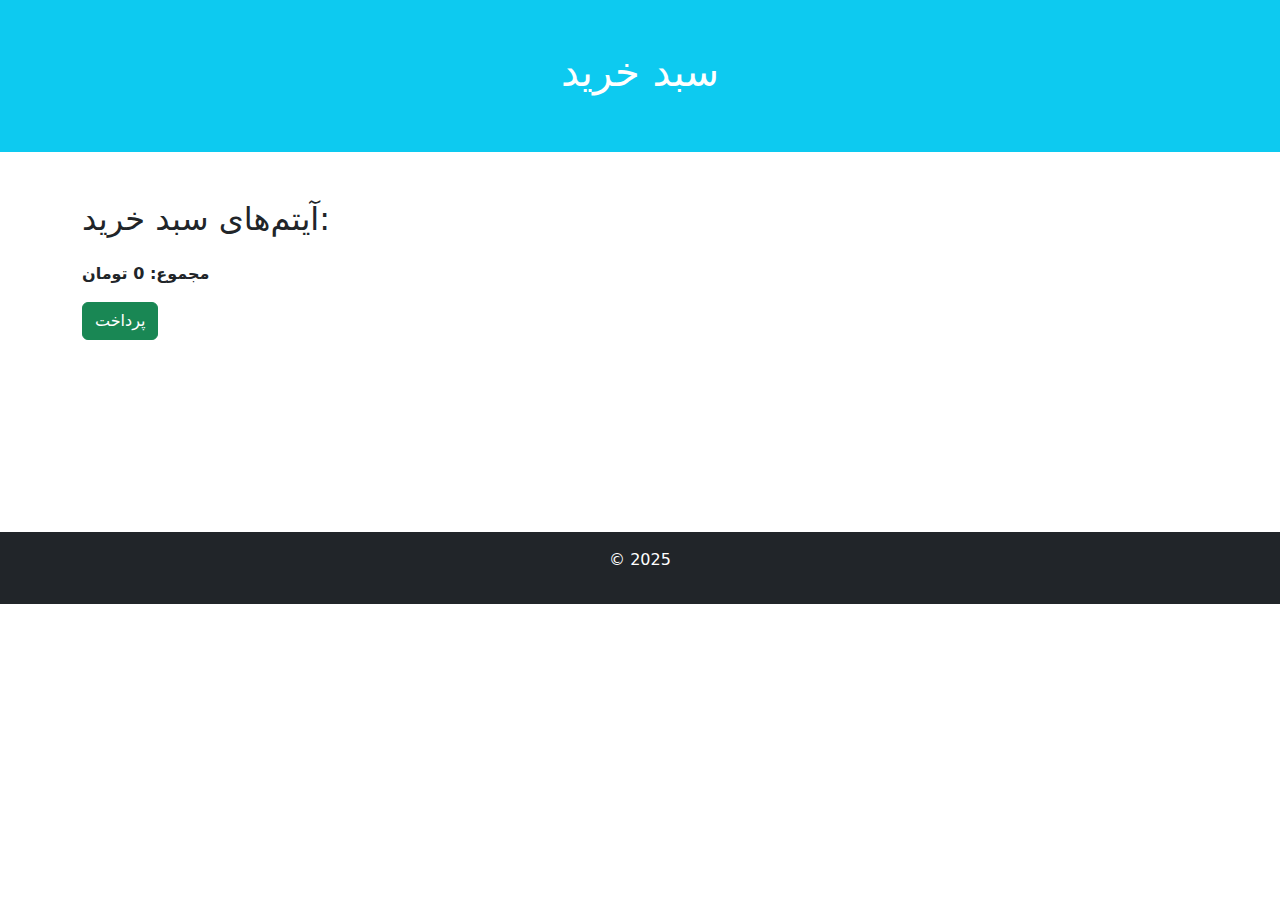
<file: checkout.html>
<!DOCTYPE html>
<html lang="fa">
<head>
  <meta charset="UTF-8">
  <meta name="viewport" content="width=device-width, initial-scale=1.0">
  <title>سبد خرید</title>
  <link href="https://cdn.jsdelivr.net/npm/bootstrap@5.3.2/dist/css/bootstrap.min.css" rel="stylesheet">
  <script src="cart.js"></script>
</head>
<body>
  <header class="bg-info text-white text-center py-5">
    <h1>سبد خرید</h1>
  </header>

  <main class="container py-5">
    <h2>آیتم‌های سبد خرید:</h2>
    <ul id="cart-items" class="list-group mb-3"></ul>
    <p id="cart-total" class="fw-bold">مجموع: 0 تومان</p>
    <a href="payment.html" class="btn btn-success">پرداخت</a>
  </main>
  <br>
  <br>
  <br>
  <br>
  <br>
  <br>
  <footer class="bg-dark text-white text-center py-3">
    <p>&copy; 2025</p>
  </footer>

  <script>
    // نمایش آیتم‌های سبد خرید
    document.addEventListener('DOMContentLoaded', () => {
      const cartItems = JSON.parse(localStorage.getItem('cart')) || [];
      const cartList = document.getElementById('cart-items');
      const totalPriceElement = document.getElementById('cart-total');
      let totalPrice = 0;

      cartItems.forEach(item => {
        const li = document.createElement('li');
        li.textContent = `${item.name} - ${item.price} تومان`;
        li.className = 'list-group-item';
        cartList.appendChild(li);
        totalPrice += parseInt(item.price);
      });

      totalPriceElement.textContent = `مجموع: ${totalPrice} تومان`;
    });
  </script>
 
</body>
</html>
</file>
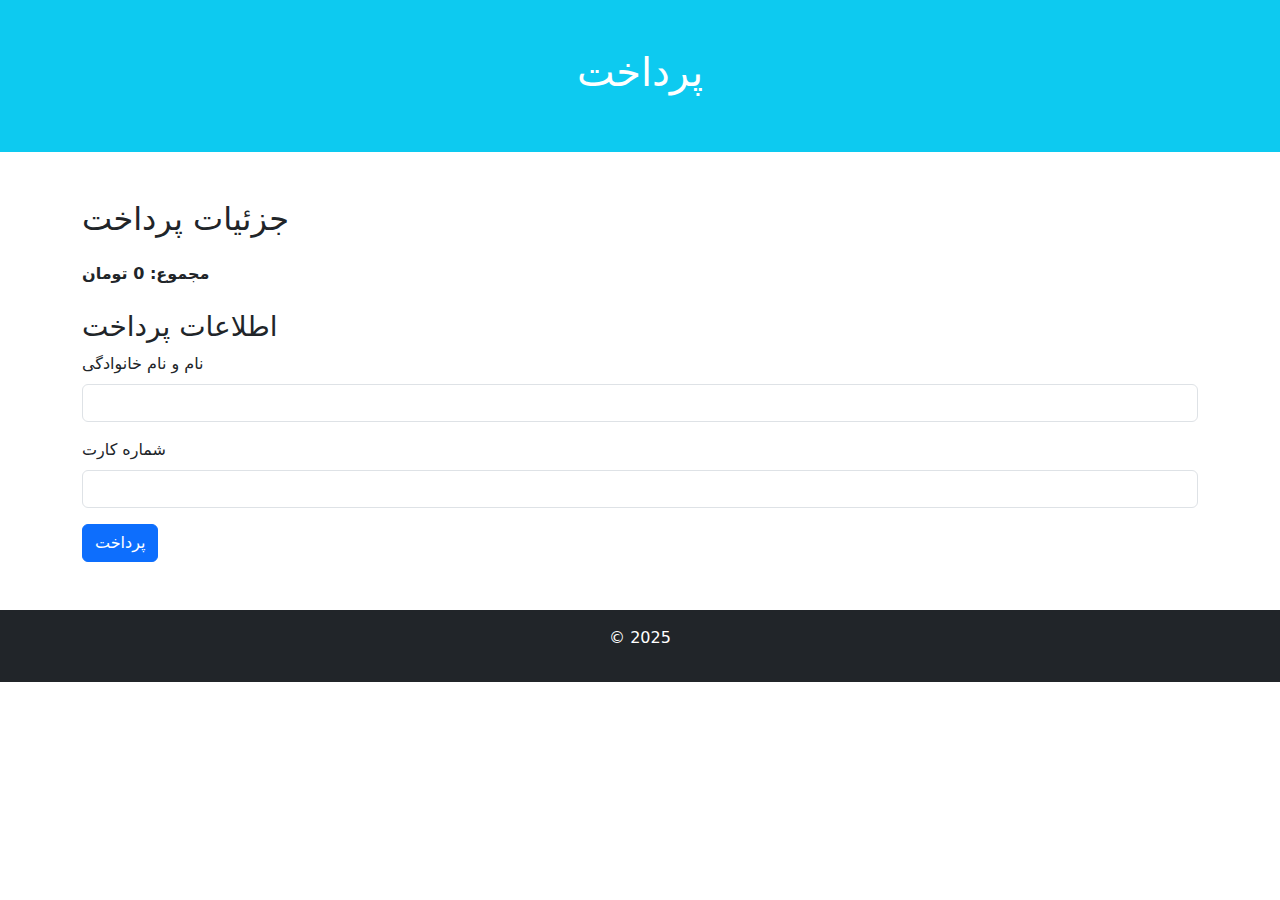
<file: payment.html>
<!DOCTYPE html>
<html lang="fa">
<head>
  <meta charset="UTF-8">
  <meta name="viewport" content="width=device-width, initial-scale=1.0">
  <title>پرداخت</title>
  <link href="https://cdn.jsdelivr.net/npm/bootstrap@5.3.2/dist/css/bootstrap.min.css" rel="stylesheet">
</head>
<body>
  <header class="bg-info text-white text-center py-5">
    <h1>پرداخت</h1>
  </header>

  <main class="container py-5">
    <h2>جزئیات پرداخت</h2>
    <ul id="cart-items" class="list-group mb-3"></ul>
    <p id="cart-total" class="fw-bold">مجموع: 0 تومان</p>

    <h3 class="mt-4">اطلاعات پرداخت</h3>
    <form action="/submit-payment" method="POST">
      <div class="mb-3">
        <label for="name" class="form-label">نام و نام خانوادگی</label>
        <input type="text" class="form-control" id="name" name="name" required>
      </div>
      <div class="mb-3">
        <label for="card" class="form-label">شماره کارت</label>
        <input type="text" class="form-control" id="card" name="card" required>
      </div>
      <button type="submit" class="btn btn-primary">پرداخت</button>
    </form>
  </main>
  <!-- <br>
  <br> -->
  <footer class="bg-dark text-white text-center py-3">
    <p>&copy; 2025</p>
  </footer>

  <script>
    // نمایش آیتم‌های سبد خرید
    document.addEventListener('DOMContentLoaded', () => {
      const cartItems = JSON.parse(localStorage.getItem('cart')) || [];
      const cartList = document.getElementById('cart-items');
      const totalPriceElement = document.getElementById('cart-total');
      let totalPrice = 0;

      cartItems.forEach(item => {
        const li = document.createElement('li');
        li.textContent = `${item.name} - ${item.price} تومان`;
        li.className = 'list-group-item';
        cartList.appendChild(li);
        totalPrice += parseInt(item.price);
      });

      totalPriceElement.textContent = `مجموع: ${totalPrice} تومان`;
    });
  </script>
</body>
</html>
</file>
